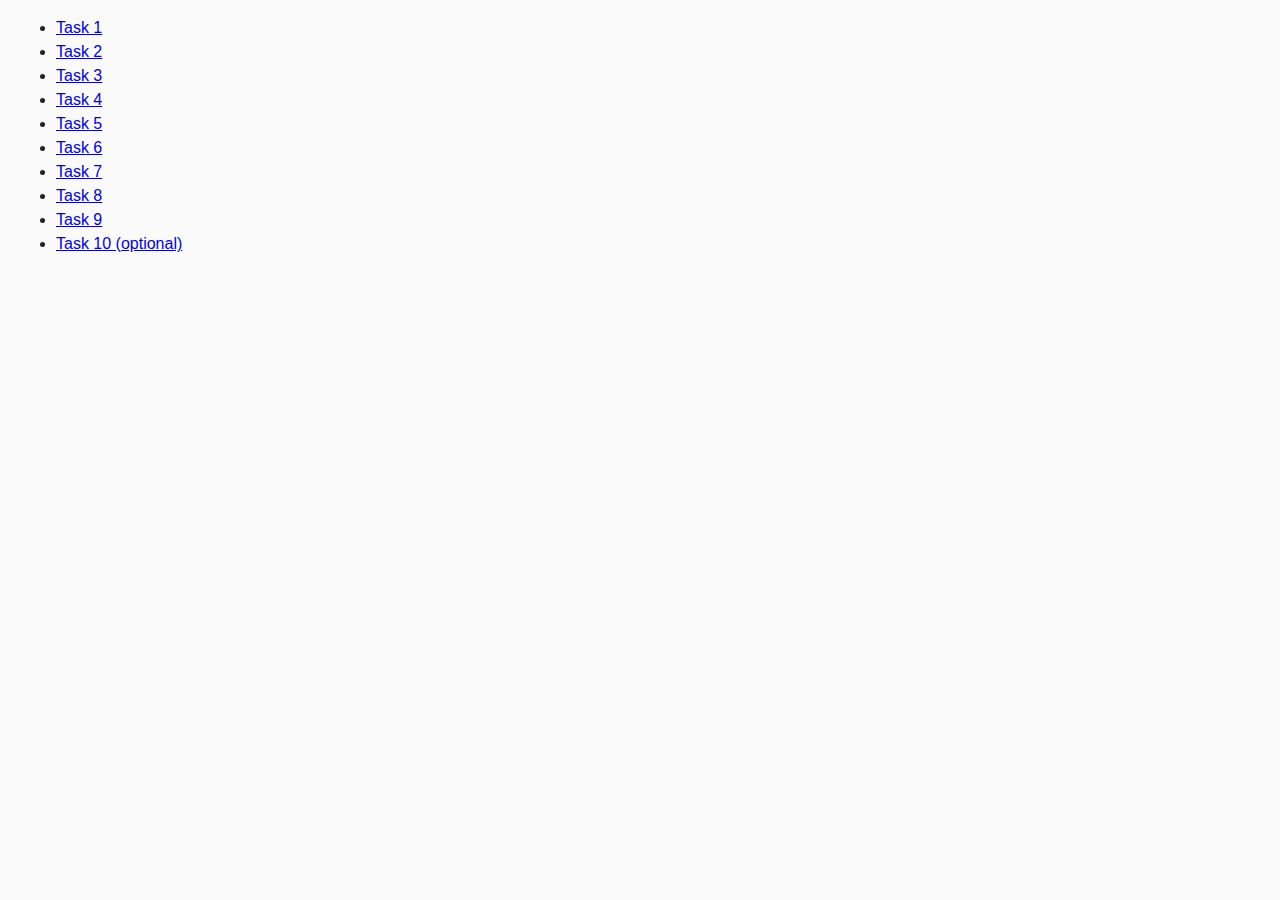
<file: index.html>
<!DOCTYPE html>
<html lang="en">
  <head>
    <meta charset="UTF-8" />
    <meta http-equiv="X-UA-Compatible" content="IE=edge" />
    <meta name="viewport" content="width=device-width, initial-scale=1.0" />
    <title>Homework 6</title>
    <link rel="stylesheet" href="./css/common.css" />
  </head>

  <body>
    <ul>
      <li>
        <a href="task-01.html">Task 1</a>
      </li>
      <li>
        <a href="task-02.html">Task 2</a>
      </li>
      <li>
        <a href="task-03.html">Task 3</a>
      </li>
      <li>
        <a href="task-04.html">Task 4</a>
      </li>
      <li>
        <a href="task-05.html">Task 5</a>
      </li>
      <li>
        <a href="task-06.html">Task 6</a>
      </li>
      <li>
        <a href="task-07.html">Task 7</a>
      </li>
      <li>
        <a href="task-08.html">Task 8</a>
      </li>
      <li>
        <a href="task-09.html">Task 9</a>
      </li>
      <li>
        <a href="task-10.html">Task 10 (optional)</a>
      </li>
    </ul>
  </body>
</html>
</file>
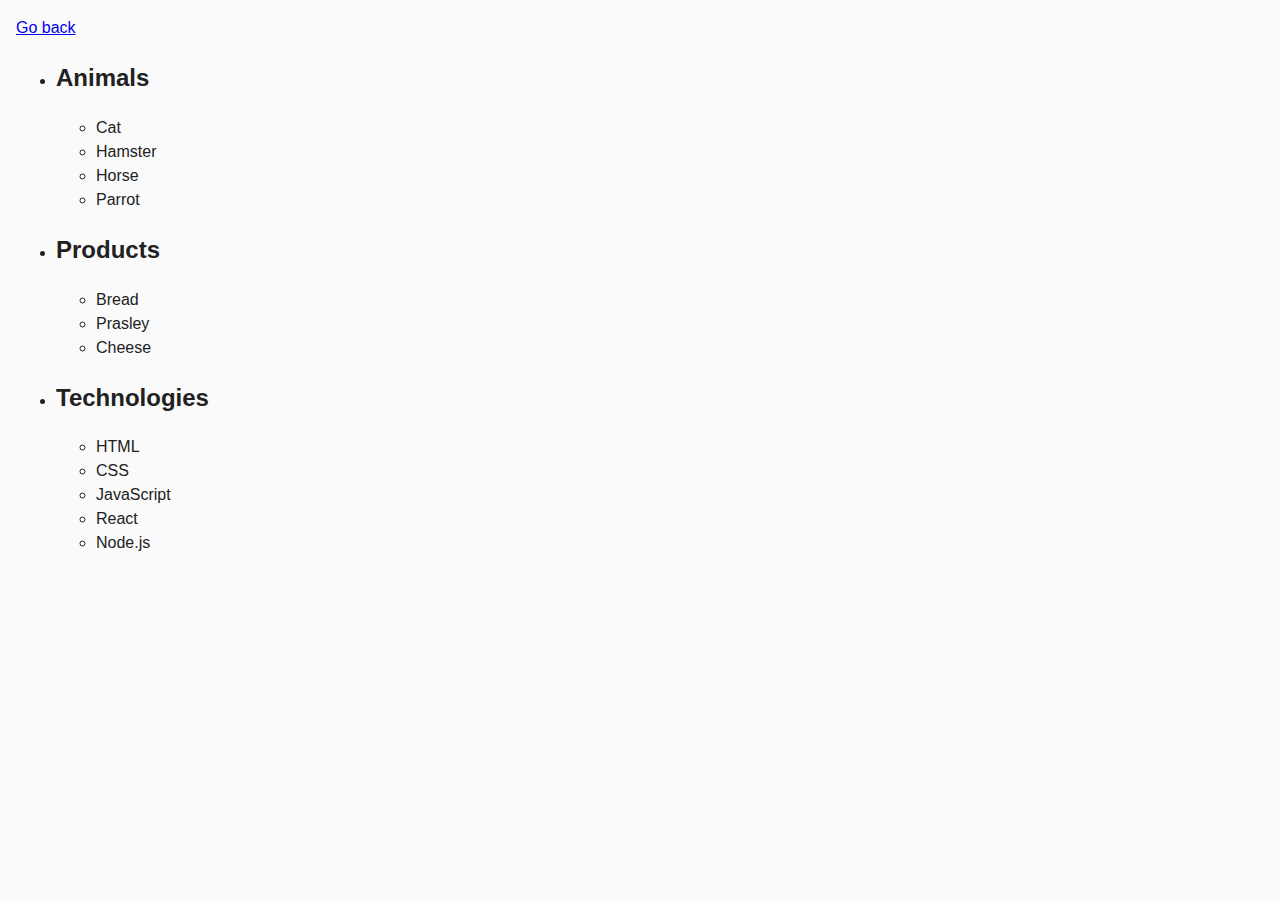
<file: task-01.html>
<!DOCTYPE html>
<html lang="ru">
  <head>
    <meta charset="UTF-8" />
    <meta http-equiv="X-UA-Compatible" content="IE=edge" />
    <meta name="viewport" content="width=device-width, initial-scale=1.0" />
    <title>Task 1</title>
    <link rel="stylesheet" href="css/common.css" />
  </head>
  <body>
    <p><a href="index.html">Go back</a></p>

    <ul id="categories">
      <li class="item">
        <h2>Animals</h2>
        <ul>
          <li>Cat</li>
          <li>Hamster</li>
          <li>Horse</li>
          <li>Parrot</li>
        </ul>
      </li>
      <li class="item">
        <h2>Products</h2>
        <ul>
          <li>Bread</li>
          <li>Prasley</li>
          <li>Cheese</li>
        </ul>
      </li>
      <li class="item">
        <h2>Technologies</h2>
        <ul>
          <li>HTML</li>
          <li>CSS</li>
          <li>JavaScript</li>
          <li>React</li>
          <li>Node.js</li>
        </ul>
      </li>
    </ul>

    <script src="index.js/task-01.js" type="module"></script>
  </body>
</html>
</file>
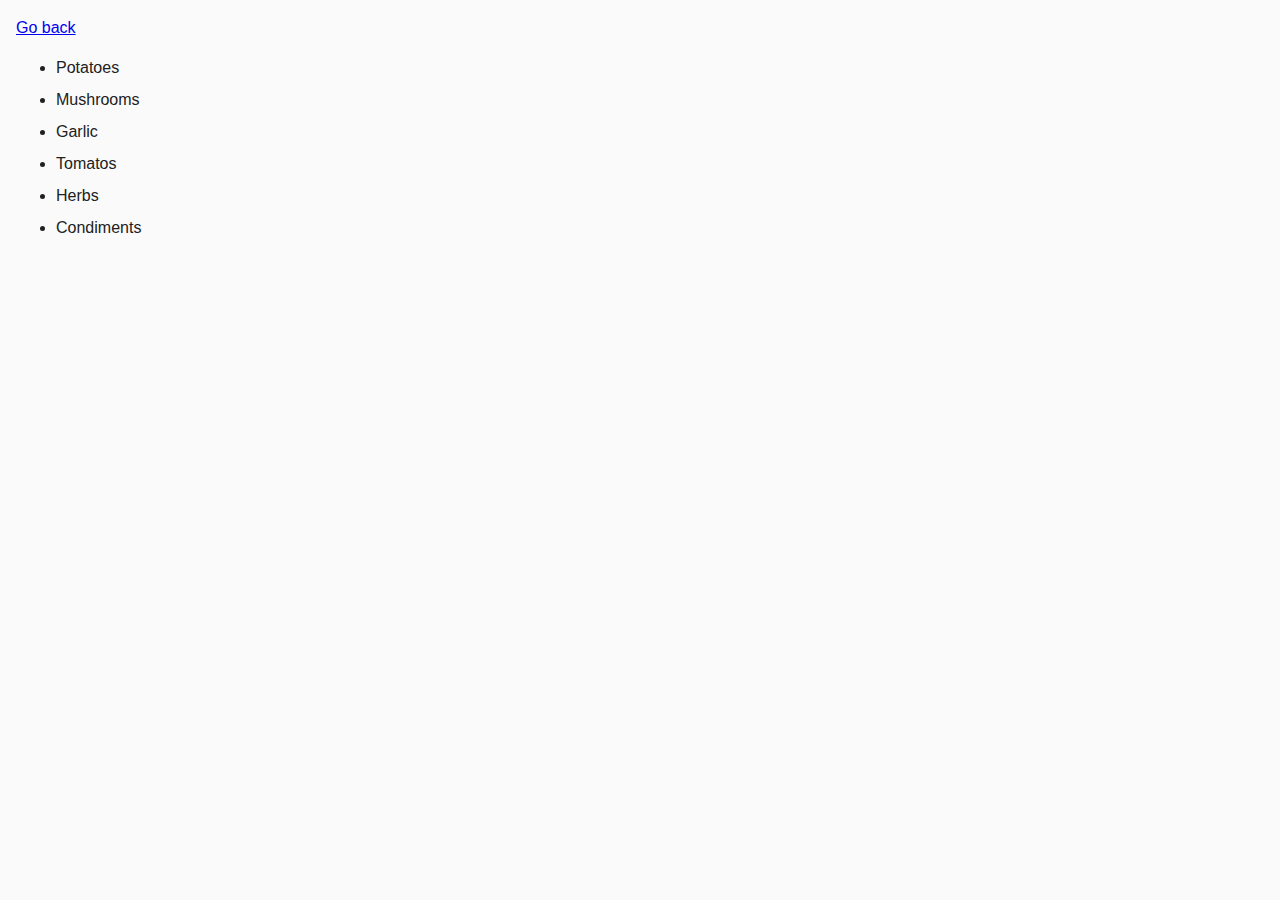
<file: task-02.html>
<!DOCTYPE html>
<html lang="ru">
  <head>
    <meta charset="UTF-8" />
    <meta http-equiv="X-UA-Compatible" content="IE=edge" />
    <meta name="viewport" content="width=device-width, initial-scale=1.0" />
    <title>Task 2</title>
    <link rel="stylesheet" href="css/common.css" />
    <style>
      .item {
        font-weight: 500;
      }

      .item:not(:last-child) {
        margin-bottom: 8px;
      }
    </style>

    <p>
      <a href="index.html">Go back</a>
    </p>

    <ul id="ingredients"></ul>

    <script src="index.js/task-02.js" type="module"></script>
  </head>
</html>
</file>
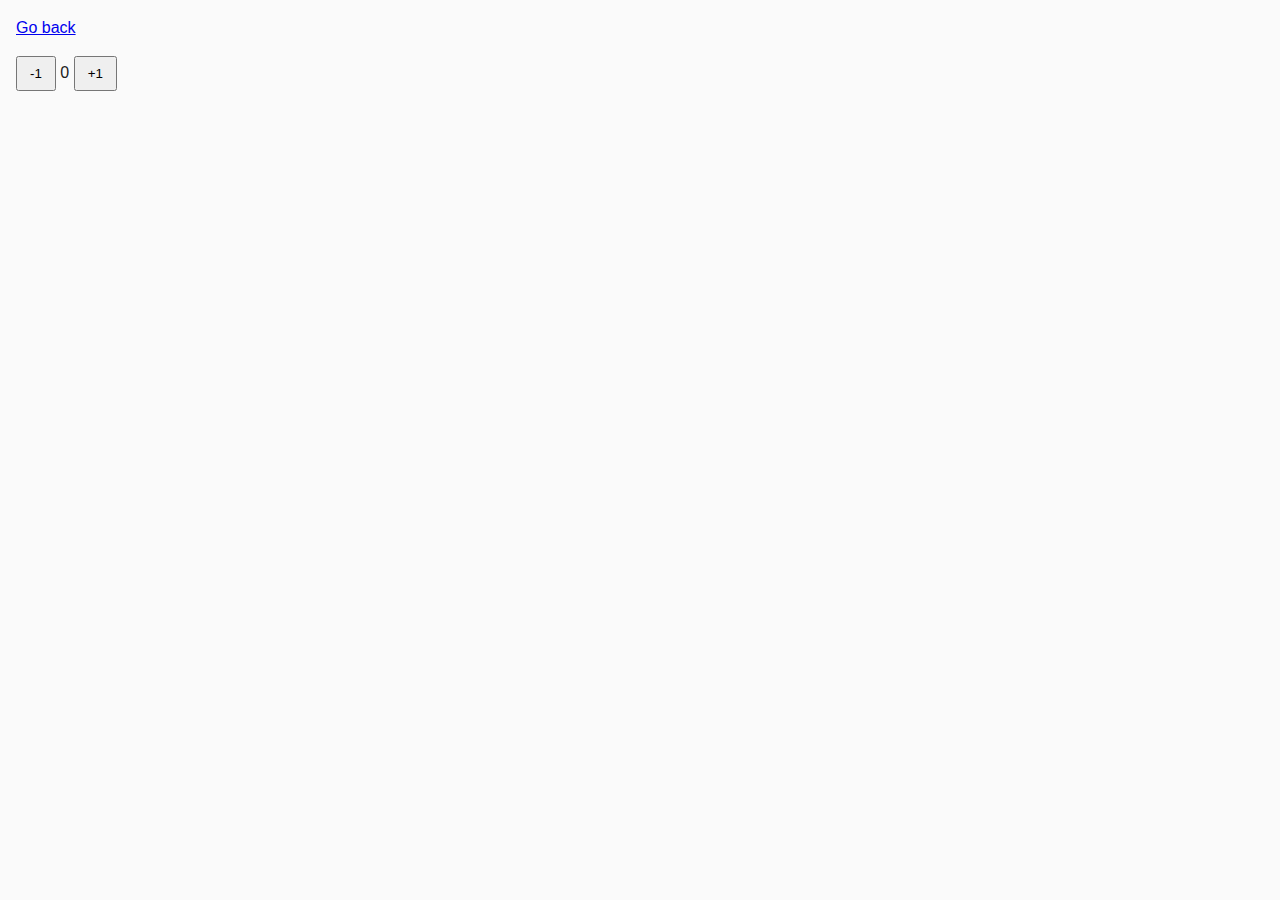
<file: task-04.html>
<!DOCTYPE html>
<html lang="ru">
  <head>
    <meta charset="UTF-8" />
    <meta http-equiv="X-UA-Compatible" content="IE=edge" />
    <meta name="viewport" content="width=device-width, initial-scale=1.0" />
    <title>Task 4</title>
    <link rel="stylesheet" href="css/common.css" />
  </head>
  <body>
    <p>
      <a href="index.html">Go back</a>
    </p>

    <div id="counter">
      <button type="button" data-action="decrement">-1</button>
      <span id="value">0</span>
      <button type="button" data-action="increment">+1</button>
    </div>

    <script src="index.js/task-04.js" type="module"></script>
  </body>
</html>
</file>
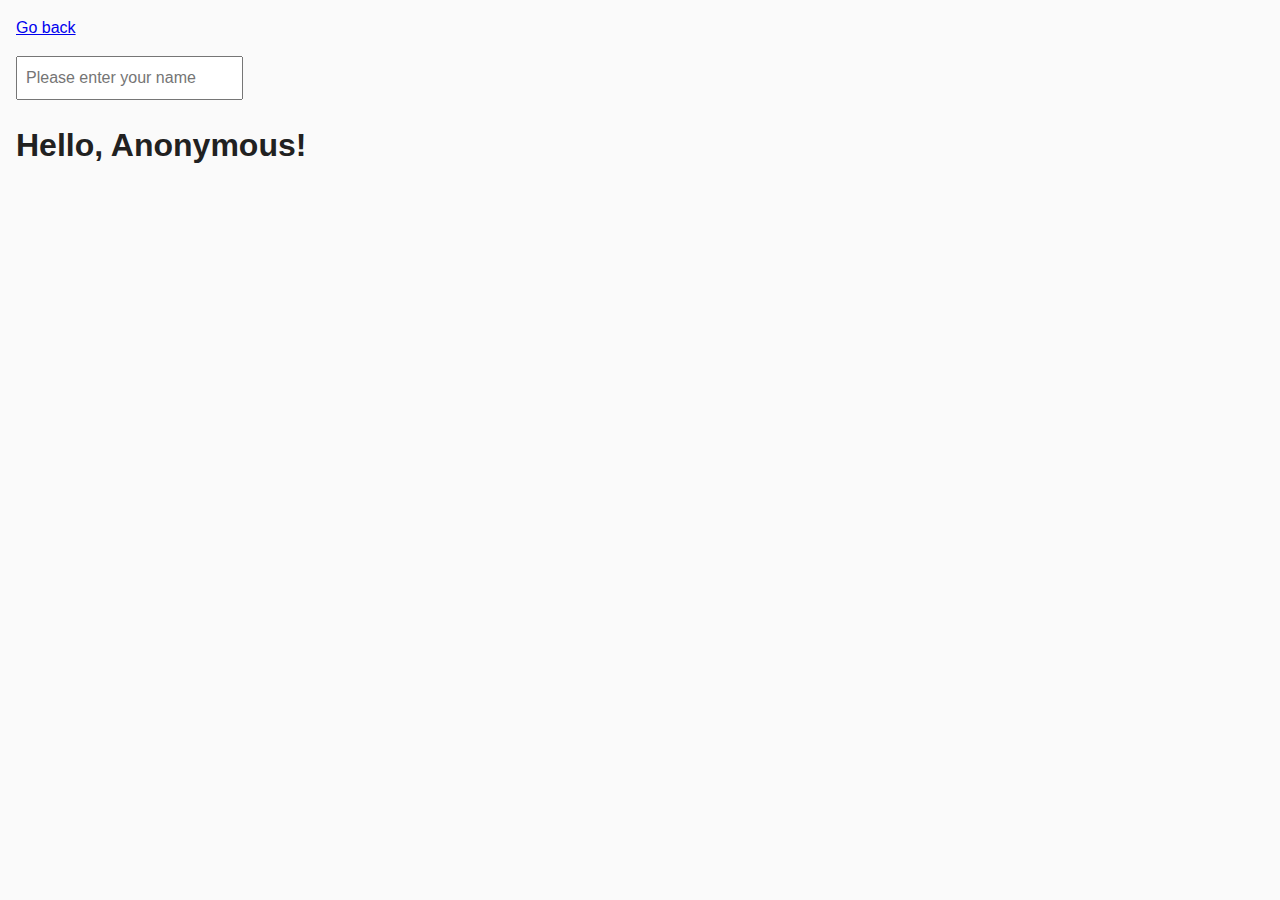
<file: task-05.html>
<!DOCTYPE html>
<html lang="ru">
  <head>
    <meta charset="UTF-8" />
    <meta http-equiv="X-UA-Compatible" content="IE=edge" />
    <meta name="viewport" content="width=device-width, initial-scale=1.0" />
    <title>Task 5</title>
    <link rel="stylesheet" href="css/common.css" />
  </head>
  <body>
    <p>
      <a href="index.html">Go back</a>
    </p>

    <input type="text" id="name-input" placeholder="Please enter your name" />
    <h1>Hello, <span id="name-output">Anonymous</span>!</h1>

    <script src="index.js/task-05.js" type="module"></script>
  </body>
</html>
</file>
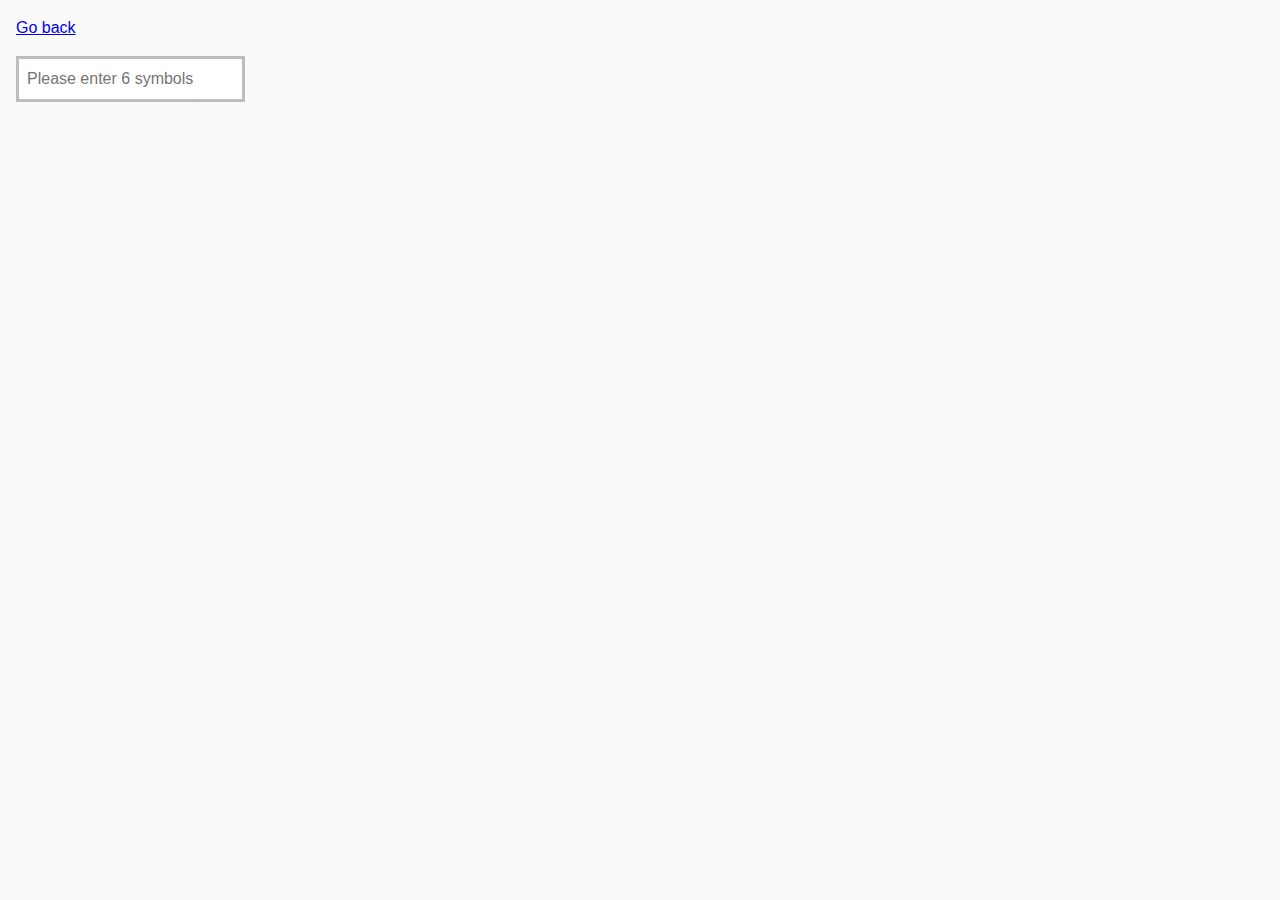
<file: task-06.html>
<!DOCTYPE html>
<html lang="ru">
  <head>
    <meta charset="UTF-8" />
    <meta http-equiv="X-UA-Compatible" content="IE=edge" />
    <meta name="viewport" content="width=device-width, initial-scale=1.0" />
    <title>Task 6</title>
    <link rel="stylesheet" href="css/common.css" />

    <p>
      <a href="index.html">Go back</a>
    </p>

    <input
      type="text"
      id="validation-input"
      data-length="6"
      placeholder="Please enter 6 symbols"
    />

    <script src="index.js/task-06.js" type="module"></script>
  </head>
</html>
</file>
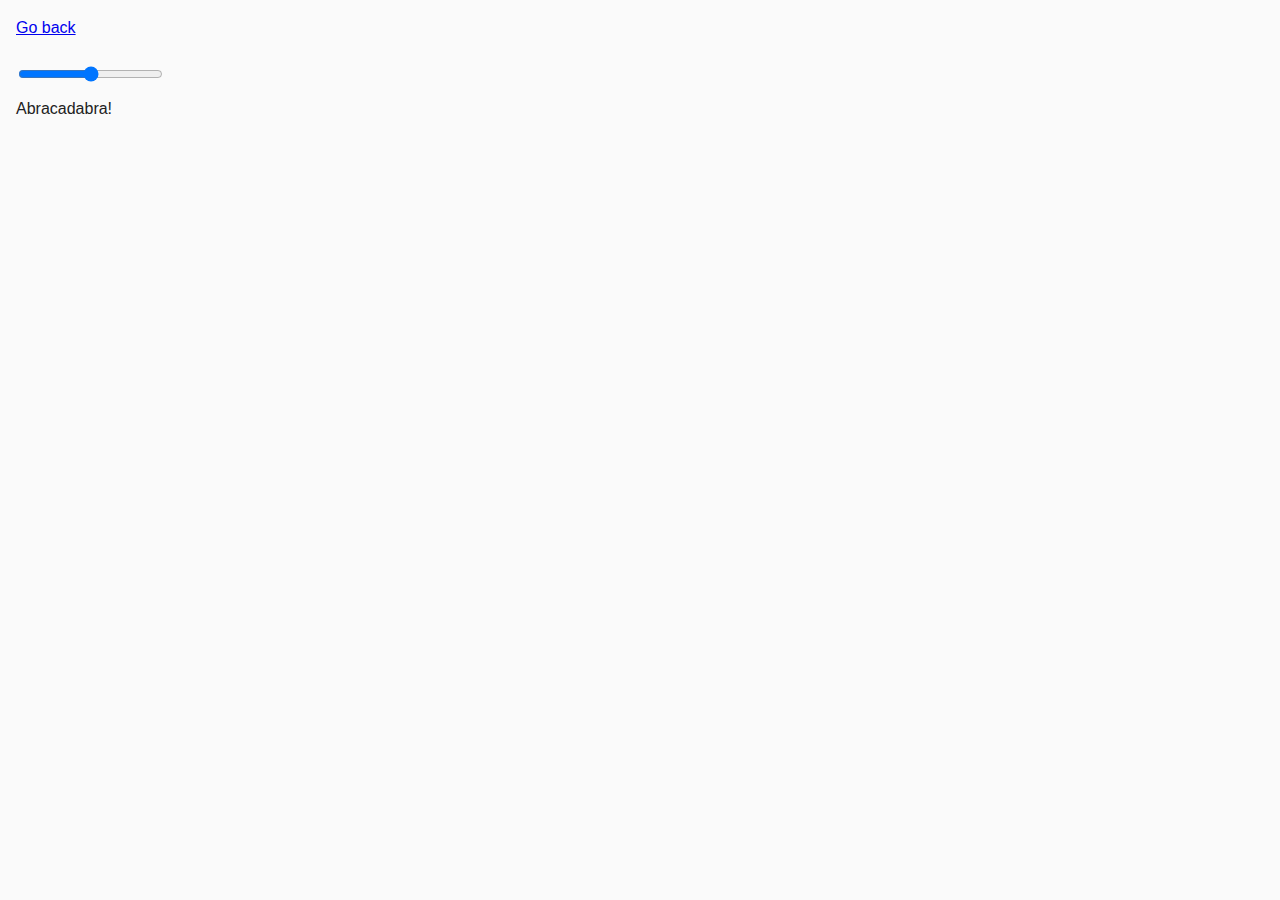
<file: task-07.html>
<!DOCTYPE html>
<html lang="ru">
  <head>
    <meta charset="UTF-8" />
    <meta http-equiv="X-UA-Compatible" content="IE=edge" />
    <meta name="viewport" content="width=device-width, initial-scale=1.0" />
    <title>Task 7</title>
    <link rel="stylesheet" href="css/common.css" />
  </head>
  <body>
    <p>
      <a href="index.html">Go back</a>
    </p>

    <input id="font-size-control" type="range" min="16" max="96" />
    <br />
    <span id="text">Abracadabra!</span>

    <script src="index.js/task-07.js" type="module"></script>
  </body>
</html>
</file>
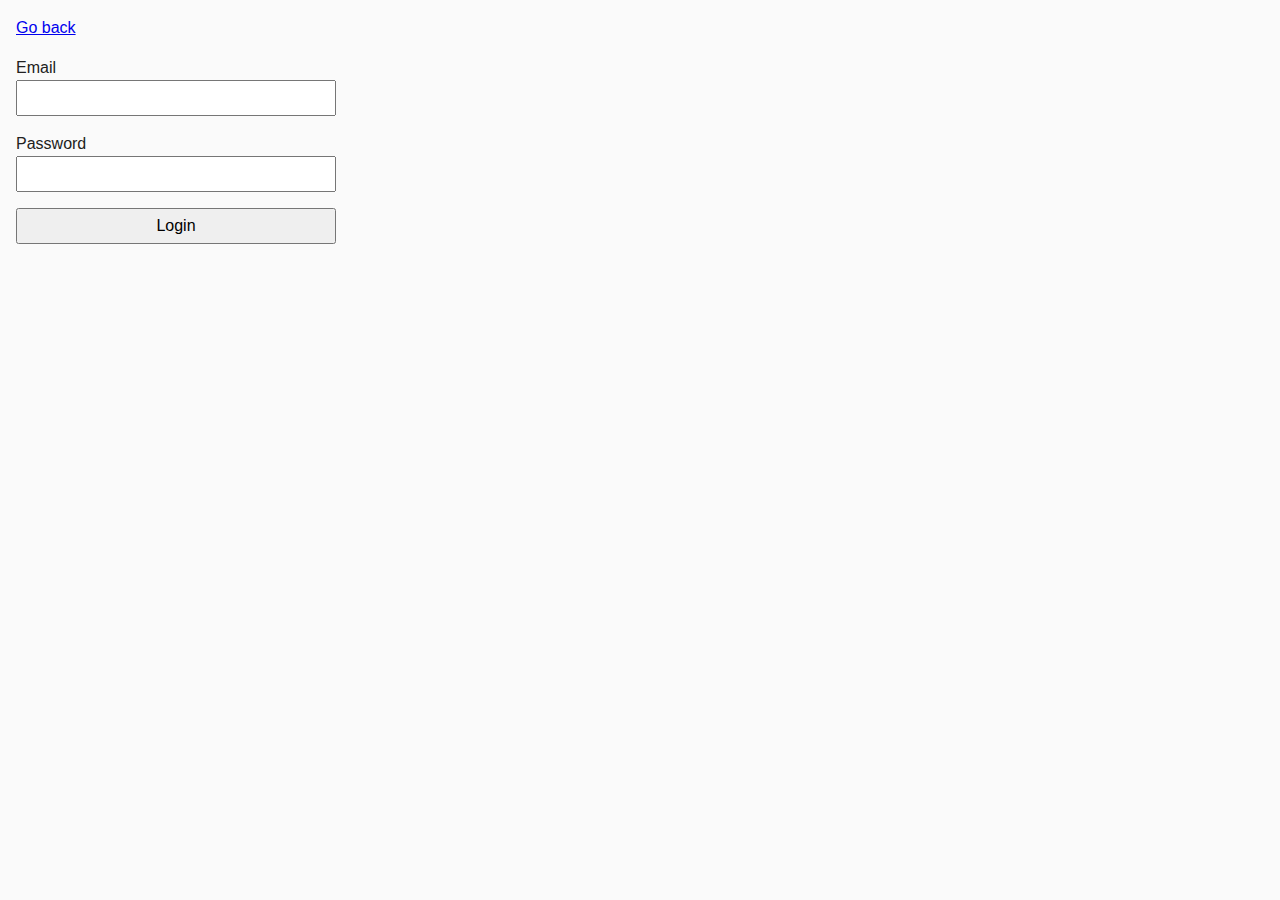
<file: task-08.html>
<!DOCTYPE html>
<html lang="ru">
  <head>
    <meta charset="UTF-8" />
    <meta http-equiv="X-UA-Compatible" content="IE=edge" />
    <meta name="viewport" content="width=device-width, initial-scale=1.0" />
    <title>Task 8</title>
    <link rel="stylesheet" href="css/common.css" />
    <style>
      .login-form {
        max-width: 320px;
        display: flex;
        flex-direction: column;
      }

      .login-form label {
        margin-bottom: 16px;
      }

      .login-form input,
      .login-form button {
        width: 100%;
        padding: 4px;
        font: inherit;
      }
    </style>
  </head>
  <body>
    <p>
      <a href="index.html">Go back</a>
    </p>

    <form class="login-form">
      <label>
        Email
        <input type="email" name="email" />
      </label>
      <label>
        Password
        <input type="password" name="password" />
      </label>
      <button type="submit">Login</button>
    </form>

    <script src="index.js/task-08.js" type="module"></script>
  </body>
</html>
</file>
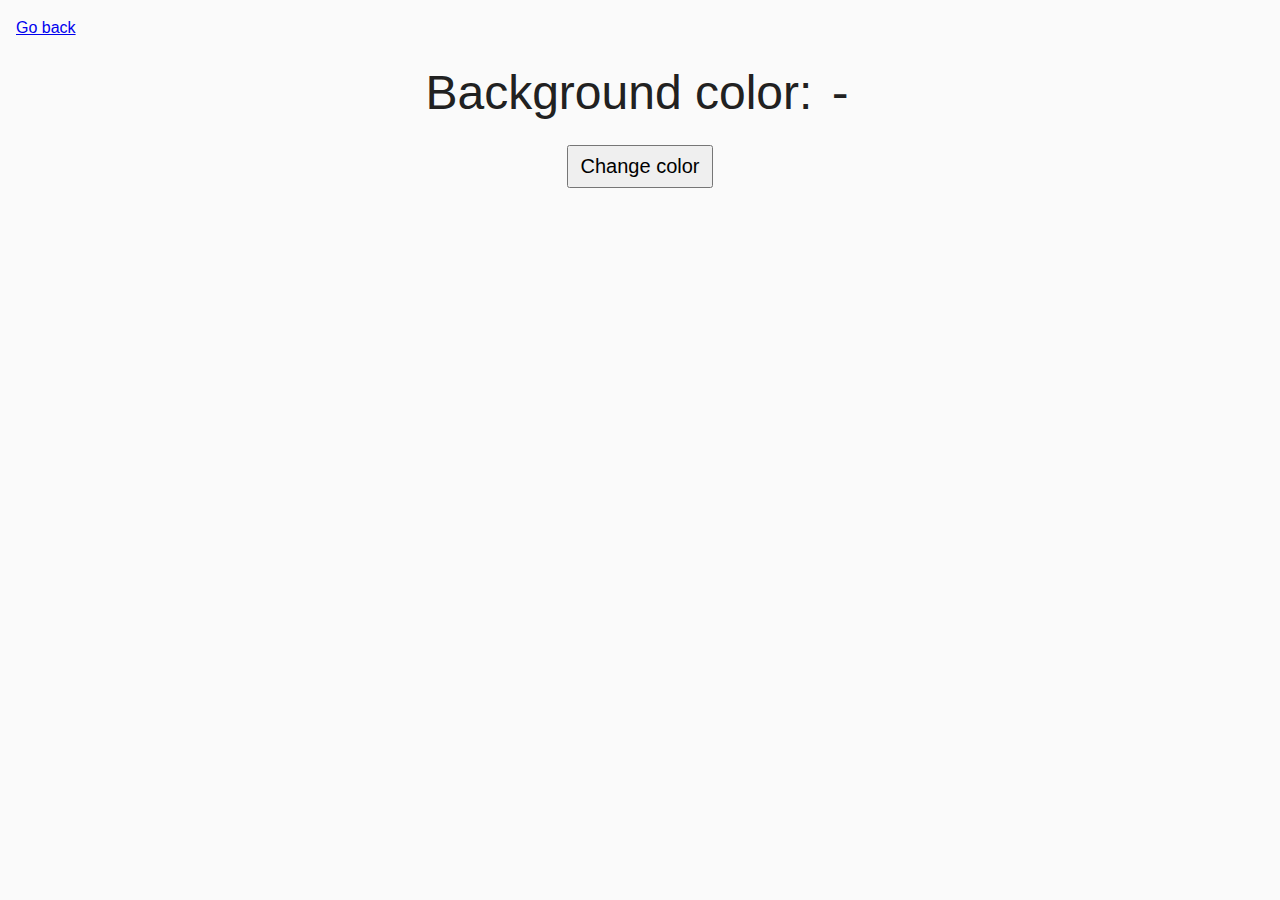
<file: task-09.html>
<!DOCTYPE html>
<html lang="ru">
  <head>
    <meta charset="UTF-8" />
    <meta http-equiv="X-UA-Compatible" content="IE=edge" />
    <meta name="viewport" content="width=device-width, initial-scale=1.0" />
    <title>Task 9</title>
    <link rel="stylesheet" href="css/common.css" />
    <style>
      .widget {
        text-align: center;
      }

      .widget p {
        margin-top: 0;
        margin-bottom: 16px;
        font-size: 48px;
      }

      .widget span {
        font-family: monospace;
      }

      .widget button {
        padding: 8px 12px;
        font-size: 20px;
        cursor: pointer;
      }
    </style>
  </head>
  <body>
    <p>
      <a href="index.html">Go back</a>
    </p>

    <div class="widget">
      <p>Background color: <span class="color">-</span></p>
      <button type="button" class="change-color">Change color</button>
    </div>

    <script src="index.js/task-09.js" type="module"></script>
  </body>
</html>
</file>
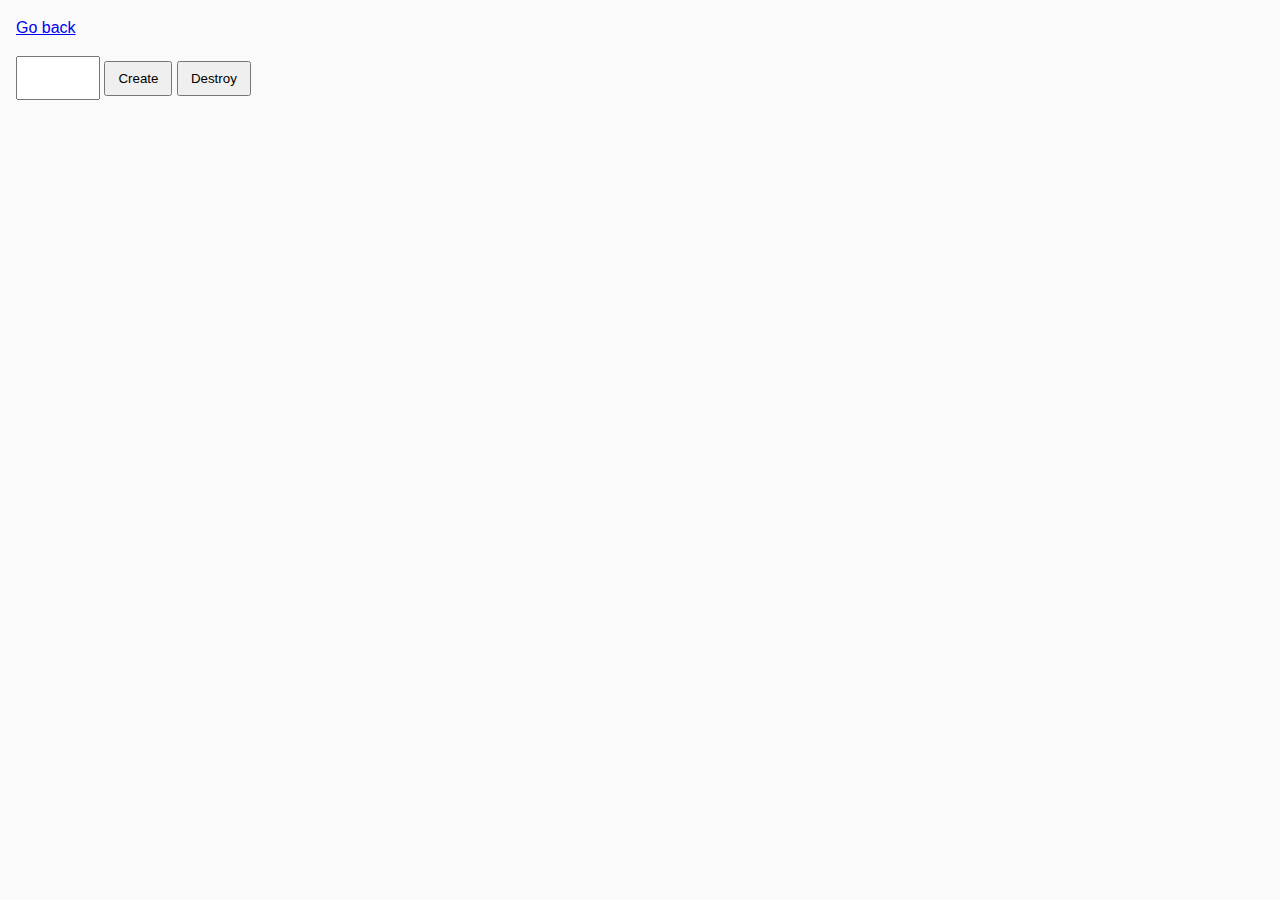
<file: task-10.html>
<!DOCTYPE html>
<html lang="ru">
  <head>
    <meta charset="UTF-8" />
    <meta http-equiv="X-UA-Compatible" content="IE=edge" />
    <meta name="viewport" content="width=device-width, initial-scale=1.0" />
    <title>Task 10 (optional)</title>
    <link rel="stylesheet" href="css/common.css" />
  </head>
  <body>
    <p>
      <a href="/index.html">Go back</a>
    </p>

    <div id="controls">
      <input type="number" min="1" max="100" step="1" />
      <button type="button" data-create>Create</button>
      <button type="button" data-destroy>Destroy</button>
    </div>

    <div id="boxes"></div>

    <script src="index.js/task-10.js" type="module"></script>
  </body>
</html>
</file>
<file: css/common.css>
* {
  box-sizing: border-box;
}

body {
  margin: 16px;
  font-family: -apple-system, BlinkMacSystemFont, "Segoe UI", Roboto, Oxygen,
    Ubuntu, Cantarell, "Open Sans", "Helvetica Neue", sans-serif;
  -webkit-font-smoothing: antialiased;
  -moz-osx-font-smoothing: grayscale;
  background-color: #fafafa;
  color: #212121;
  line-height: 1.5;
}

input {
  padding: 8px;
  font: inherit;
}

button {
  padding: 8px 12px;
  cursor: pointer;
}

#validation-input {
  border: 3px solid #bdbdbd;
}

#validation-input.valid {
  border-color: #4caf50;
}

#validation-input.invalid {
  border-color: #f44336;
}
</file>
